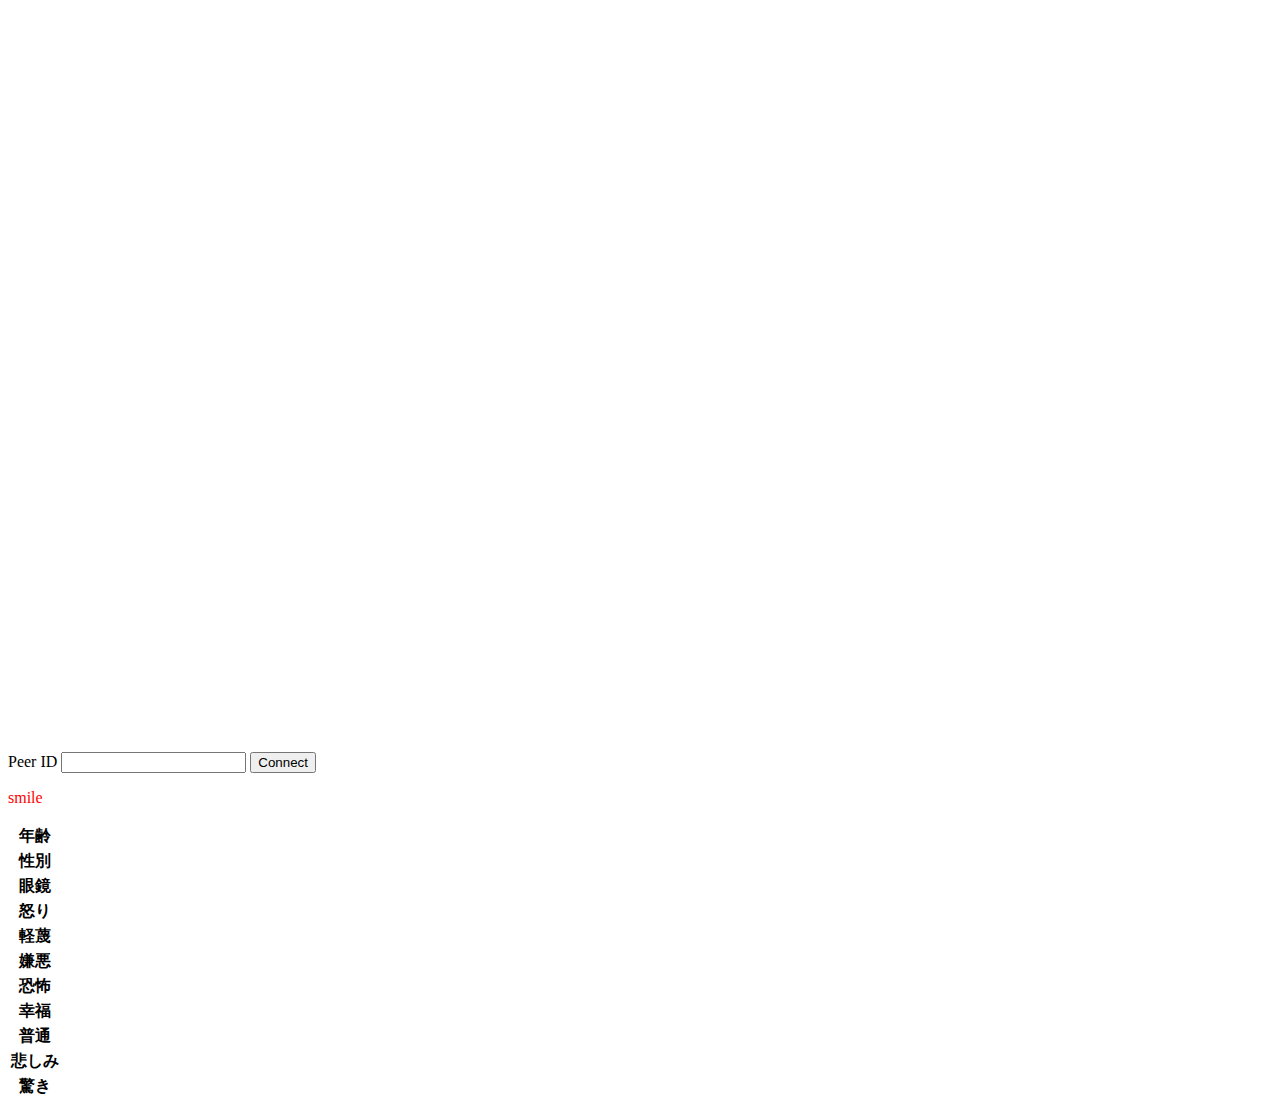
<file: index.html>
<!DOCTYPE html>
<html lang="ja">
<head>
	<meta charset="UTF-8">
	<meta name="viewport" content="width=device-width, initial-scale=1.0">
	<meta http-equiv="X-UA-Compatible" content="ie=edge">
	<title>SkyWay × cognitive service</title>

    <!--<link rel="stylesheet" href="bootstrap/dist/css/bootstrap.css">
        <link rel="stylesheet" href="bootstrap/dist/css/bootstrap-theme.css">-->
	<link rel="stylesheet" href="style.css">

	     <!--<script src="jquery/dist/jquery.min.js"></script>
	<script src="bootstrap/dist/js/bootstrap.js"></script>-->
    <script src="https://ajax.googleapis.com/ajax/libs/jquery/1.9.0/jquery.min.js"></script>
    <script src="//cdn.webrtc.ecl.ntt.com/skyway-latest.js"></script>
	<script src="main.js"></script>
</head>
<body>
	<div class="container">
		<div class="row">
			<div class="col-md-8">
				<div class="row" id="remote-video-area">
					<div class="col-md-12">
						<video id="remote-video" autoplay></video>
					</div>
				</div>
				<div class="row" id="local-video-area">
					<div class="col-md-12">
						<video id="local-video" autoplay muted></video>
						<canvas id="local-video-canvas"></canvas>
					</div>
				</div>
			</div>
          
			<dic class="col-md-4">
				<div class="row" id="peer-config-area">
					<div class="col-md-12">
						<p id="my-id"></p>
						<form class="form-inline">
							<label for="peer-id">Peer ID</label>
							<input type="text" class="form-control" id="peer-id">
							<button class="btn btn-default" id="connect-button">Connect</button>
						</form>
					</div>
				</div>
              <p class="stamp">smile</p>
              
				<div class="row" id="result">
					<table class="table table-hover">
						<tbody>
							<tr>
								<th>年齢</th>
								<td>
									<div class="progress">
										<div class="progress-bar progress-bar-info" role="progressbar" aria-valuemin="0" aria-valuemax="100" id="age"></div>
									</div>
								</td>
							</tr>
							<tr>
								<th>性別</th>
								<td id="gender"></td>
							</tr>
							<tr>
								<th>眼鏡</th>
								<td id="grass"></td>
							</tr>
							<tr>
								<th>怒り</th>
								<td>
									<div class="progress">
										<div class="progress-bar progress-bar-info" role="progressbar" aria-valuemin="0" aria-valuemax="100" id="anger"></div>
									</div>
								</td>
							</tr>
							<tr>
								<th>軽蔑</th>
								<td>
									<div class="progress">
										<div class="progress-bar progress-bar-info" role="progressbar" aria-valuemin="0" aria-valuemax="100" id="contempt"></div>
									</div>
								</td>
							</tr>
							<tr>
								<th>嫌悪</th>
								<td>
									<div class="progress">
										<div class="progress-bar progress-bar-info" role="progressbar" aria-valuemin="0" aria-valuemax="100" id="disgust"></div>
									</div>
								</td>
							</tr>
							<tr>
								<th>恐怖</th>
								<td>
									<div class="progress">
										<div class="progress-bar progress-bar-info" role="progressbar" aria-valuemin="0" aria-valuemax="100" id="fear"></div>
									</div>
								</td>
							</tr>
							<tr>
								<th>幸福</th>
								<td>
									<div class="progress">
										<div class="progress-bar progress-bar-info" role="progressbar" aria-valuemin="0" aria-valuemax="100" id="happiness"></div>
									</div>
								</td>
							</tr>
							<tr>
								<th>普通</th>
								<td>
									<div class="progress">
										<div class="progress-bar progress-bar-info" role="progressbar" aria-valuemin="0" aria-valuemax="100" id="neutral"></div>
									</div>
								</td>
							</tr>
							<tr>
								<th>悲しみ</th>
								<td>
									<div class="progress">
										<div class="progress-bar progress-bar-info" role="progressbar" aria-valuemin="0" aria-valuemax="100" id="sadness"></div>
									</div>
								</td>
							</tr>
							<tr>
								<th>驚き</th>
								<td>
									<div class="progress">
										<div class="progress-bar progress-bar-info" role="progressbar" aria-valuemin="0" aria-valuemax="100" id="surprise"></div>
									</div>
								</td>
							</tr>
						</tbody>
					</table>
				</div>
			</dic>
		</div>
	</div>
</body>
</html>
</file>
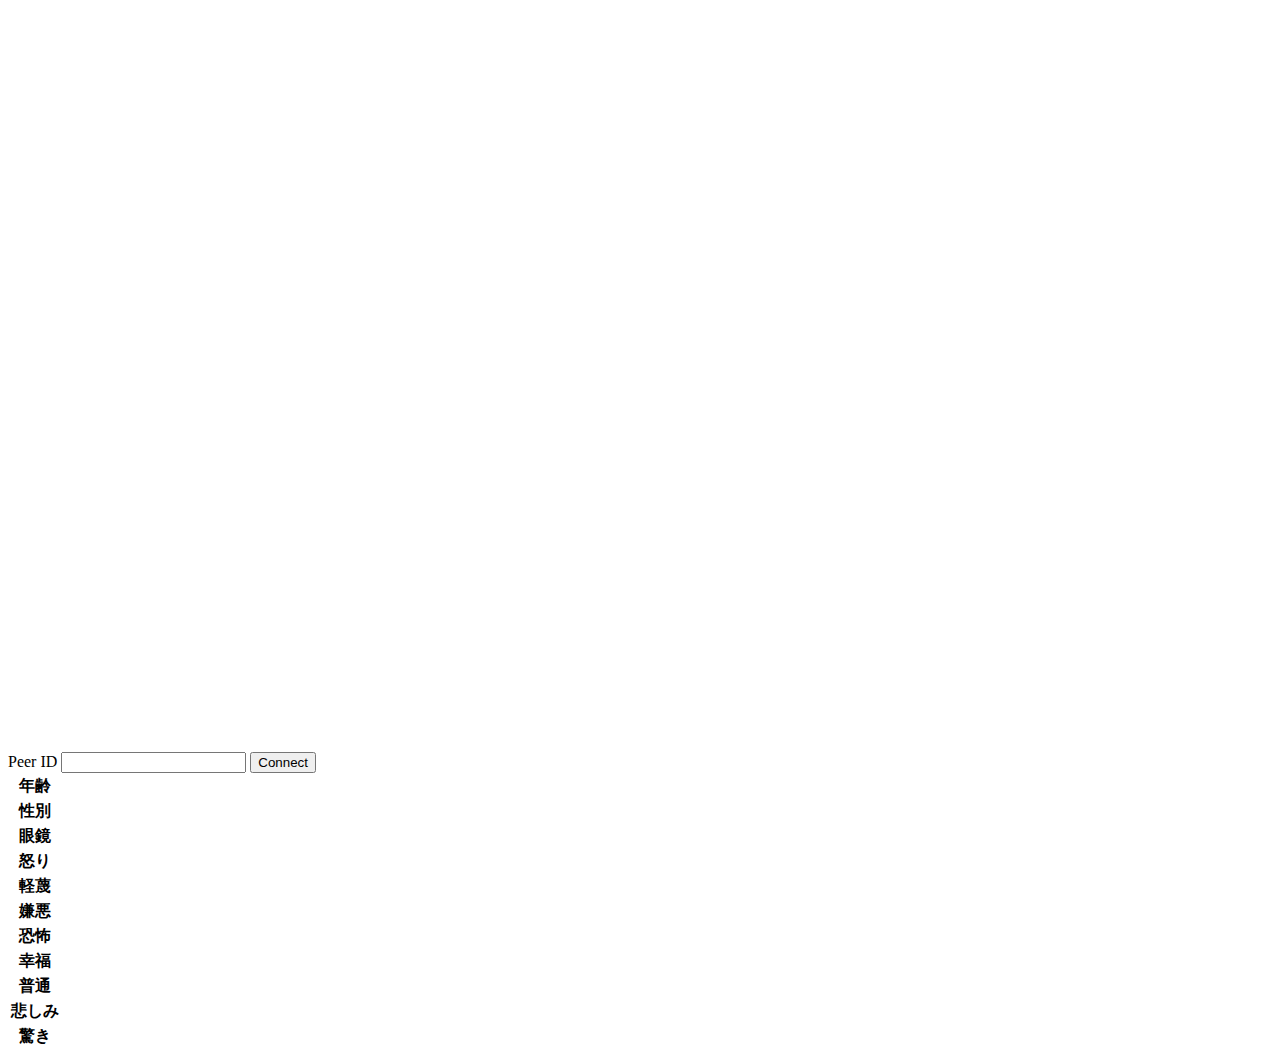
<file: skyway-x-cognitiveservice-master-2/skyway-x-cognitiveservice-master/index.html>
<!DOCTYPE html>
<html lang="ja">
<head>
	<meta charset="UTF-8">
	<meta name="viewport" content="width=device-width, initial-scale=1.0">
	<meta http-equiv="X-UA-Compatible" content="ie=edge">
	<title>SkyWay × cognitive service</title>

    <!--<link rel="stylesheet" href="bootstrap/dist/css/bootstrap.css">
        <link rel="stylesheet" href="bootstrap/dist/css/bootstrap-theme.css">-->
	<link rel="stylesheet" href="style.css">

	     <!--<script src="jquery/dist/jquery.min.js"></script>
	<script src="bootstrap/dist/js/bootstrap.js"></script>-->
    <script src="https://ajax.googleapis.com/ajax/libs/jquery/1.9.0/jquery.min.js"></script>
    <script src="//cdn.webrtc.ecl.ntt.com/skyway-latest.js"></script>
	<script src="main.js"></script>
</head>
<body>
	<div class="container">
		<div class="row">
			<div class="col-md-8">
				<div class="row" id="remote-video-area">
					<div class="col-md-12">
						<video id="remote-video" autoplay></video>
					</div>
				</div>
				<div class="row" id="local-video-area">
					<div class="col-md-12">
						<video id="local-video" autoplay muted></video>
						<canvas id="local-video-canvas"></canvas>
					</div>
				</div>
			</div>
			<dic class="col-md-4">
				<div class="row" id="peer-config-area">
					<div class="col-md-12">
						<p id="my-id"></p>
						<form class="form-inline">
							<label for="peer-id">Peer ID</label>
							<input type="text" class="form-control" id="peer-id">
							<button class="btn btn-default" id="connect-button">Connect</button>
						</form>
					</div>
				</div>
				<div class="row" id="result">
					<table class="table table-hover">
						<tbody>
							<tr>
								<th>年齢</th>
								<td>
									<div class="progress">
										<div class="progress-bar progress-bar-info" role="progressbar" aria-valuemin="0" aria-valuemax="100" id="age"></div>
									</div>
								</td>
							</tr>
							<tr>
								<th>性別</th>
								<td id="gender"></td>
							</tr>
							<tr>
								<th>眼鏡</th>
								<td id="grass"></td>
							</tr>
							<tr>
								<th>怒り</th>
								<td>
									<div class="progress">
										<div class="progress-bar progress-bar-info" role="progressbar" aria-valuemin="0" aria-valuemax="100" id="anger"></div>
									</div>
								</td>
							</tr>
							<tr>
								<th>軽蔑</th>
								<td>
									<div class="progress">
										<div class="progress-bar progress-bar-info" role="progressbar" aria-valuemin="0" aria-valuemax="100" id="contempt"></div>
									</div>
								</td>
							</tr>
							<tr>
								<th>嫌悪</th>
								<td>
									<div class="progress">
										<div class="progress-bar progress-bar-info" role="progressbar" aria-valuemin="0" aria-valuemax="100" id="disgust"></div>
									</div>
								</td>
							</tr>
							<tr>
								<th>恐怖</th>
								<td>
									<div class="progress">
										<div class="progress-bar progress-bar-info" role="progressbar" aria-valuemin="0" aria-valuemax="100" id="fear"></div>
									</div>
								</td>
							</tr>
							<tr>
								<th>幸福</th>
								<td>
									<div class="progress">
										<div class="progress-bar progress-bar-info" role="progressbar" aria-valuemin="0" aria-valuemax="100" id="happiness"></div>
									</div>
								</td>
							</tr>
							<tr>
								<th>普通</th>
								<td>
									<div class="progress">
										<div class="progress-bar progress-bar-info" role="progressbar" aria-valuemin="0" aria-valuemax="100" id="neutral"></div>
									</div>
								</td>
							</tr>
							<tr>
								<th>悲しみ</th>
								<td>
									<div class="progress">
										<div class="progress-bar progress-bar-info" role="progressbar" aria-valuemin="0" aria-valuemax="100" id="sadness"></div>
									</div>
								</td>
							</tr>
							<tr>
								<th>驚き</th>
								<td>
									<div class="progress">
										<div class="progress-bar progress-bar-info" role="progressbar" aria-valuemin="0" aria-valuemax="100" id="surprise"></div>
									</div>
								</td>
							</tr>
						</tbody>
					</table>
				</div>
			</dic>
		</div>
	</div>
</body>
</html>
</file>
<file: style.css>
#remote-video{
	width: 640px;
	height: 480px;
}
.col-md-12{
  position: relative; 
}
#local-video{
	width: 320px;
	height: 240px;
}
#local-video-canvas{
	width: 320px;
	height: 240px;
    position: absolute;
}
.stamp{
  color:red;
  size:50px;
}
</file>
<file: skyway-x-cognitiveservice-master-2/skyway-x-cognitiveservice-master/style.css>
#remote-video{
	width: 640px;
	height: 480px;
}
#local-video{
	width: 320px;
	height: 240px;
}
#local-video-canvas{
	width: 320px;
	height: 240px;
}
</file>
